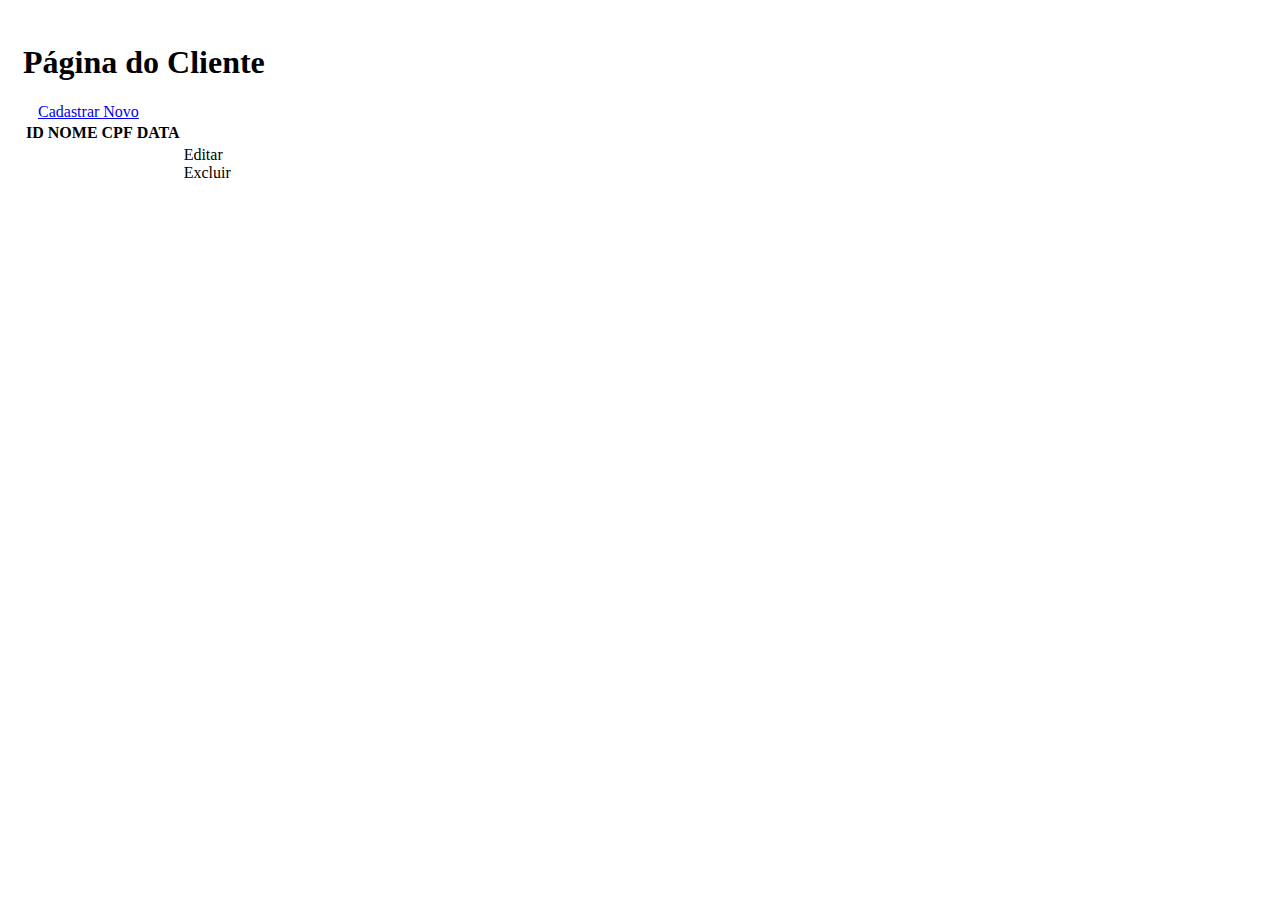
<file: src/main/resources/templates/cliente/index.html>
<!DOCTYPE html>
<html th:replace="~{fragments/layout :: layout (~{::body})}">
<head>
<meta charset="UTF-8" />
<title>Sistema de Cadastro</title>
</head>
<body style="padding: 15px">
	<h1>Página do Cliente</h1>
	<div class="panel-body">
		<div class="btn-group pull-left">
			<a class="btn btn-sm btn-success" style="margin:15px"
				href="/cliente/cadastro">Cadastrar Novo</a>
		</div>
		<div class="table-resoponsive">
			<table
				class="table table-sm table-striped table-hover table-bordered">
				<thead>
					<tr>
						<th>ID</th>
						<th>NOME</th>
						<th>CPF</th>
						<th>DATA</th>
						<th></th>
					</tr>
				</thead>
				<tbody>
					<tr th:each="c : ${_clientes}">
						<td th:text="${c.id}"></td>
						<td th:text="${c.nome}"></td>
						<td th:text="${c.cpf}"></td>
						<td th:text="${#dates.format(c.data,'dd / MMM / yyyy')}"></td>
						<td>
							<div class="btn-group pull-right">
								<a class="btn btn-sm btn-primary"
									th:href="@{/cliente/editar/{id}(id=${c.id})}">Editar</a>
							</div>
							<div class="btn-group pull-left">
								<a class="btn btn-sm btn-danger"
									th:href="@{/cliente/excluir/{id}(id=${c.id})}">Excluir</a>
							</div>
						</td>
					</tr>
				</tbody>
			</table>
		</div>
	</div>
</body>
</html>
</file>
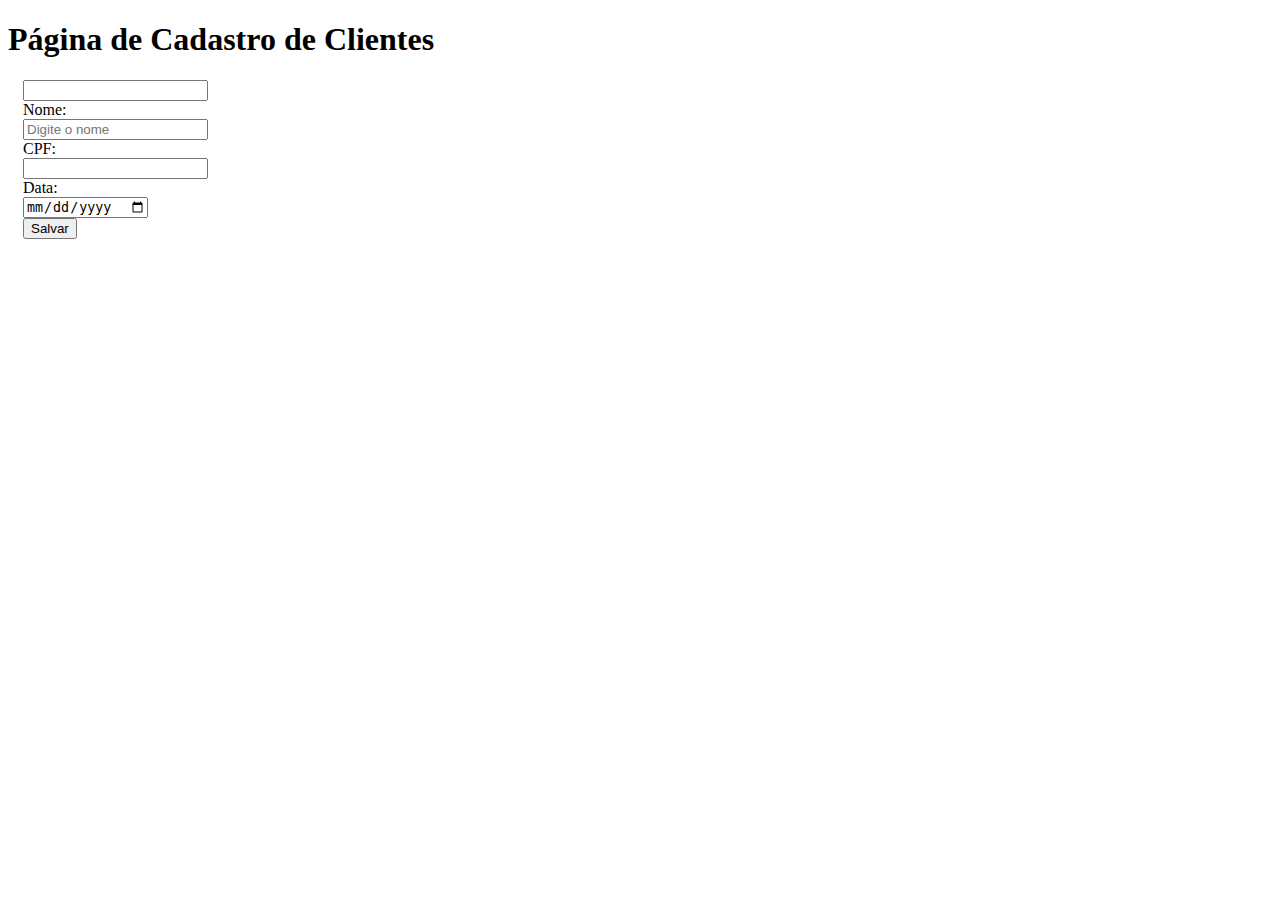
<file: src/main/resources/templates/cliente/cadastro.html>
<!DOCTYPE html>
<html th:replace="~{fragments/layout :: layout (~{::body})}">
<head>
<meta charset="UTF-8" />
<title>Sistema de Cadastro</title>
</head>
<body>
	<h1>Página de Cadastro de Clientes</h1>

	<div class="panel-body">
		<form th:object="${cliente}" 
			th:action="@{/cliente/salvar}" method="post" 
			class="form-horizontal" style="margin: 15px">

			<div class="form-group">
				<!-- 				Lista de Erros -->
				<div class="alert alert-danger" th:if="${#fields.hasAnyErrors()}">
					<div th:each="detailError : ${#fields.detailedErrors()}">
						<span th:text="${detailError.message}"></span>
					</div>
				</div>
			</div>

			<div class="form-group">
				<div class="col-sm-2">
					<input type="text" th:field="*{id}" class="form-control"
						id="id" readonly="readonly" />
				</div>
			</div>
			<div class="form-group has-error has-feedback" 
				th:classappend="${#fields.hasErrors('nome')} ? formFieldHasError">
				<label class="control-label col-sm-2" for="nome">Nome:</label>
				<div class="col-sm-10">
					<input type="text" th:field="*{nome}" class="form-control"
						id="nome" placeholder="Digite o nome" />
				</div>
			</div>
			<div class="form-group has-error has-feedback" th:classappend="${#fields.hasErrors('cpf')} ? formFieldHasError">
				<label class="control-label col-sm-2" for="cpf">CPF:</label>
				<div class="col-sm-10">
					<input type="text" th:field="*{cpf}" maxlength="11"
						class="form-control" id="cpf" />
				</div>
			</div>
			<div class="form-group">
				<label class="control-label col-sm-2" for="Data">Data:</label>
				<div class="col-sm-10">
					<input type="date" th:field="*{data}" class="form-control"
						id="data" />
				</div>
			</div>
			<div class="form-group">
				<button type="submit" class="btn btn-sm btn-primary">Salvar</button>
			</div>
		</form>
	</div>
</body>
</html>
</file>
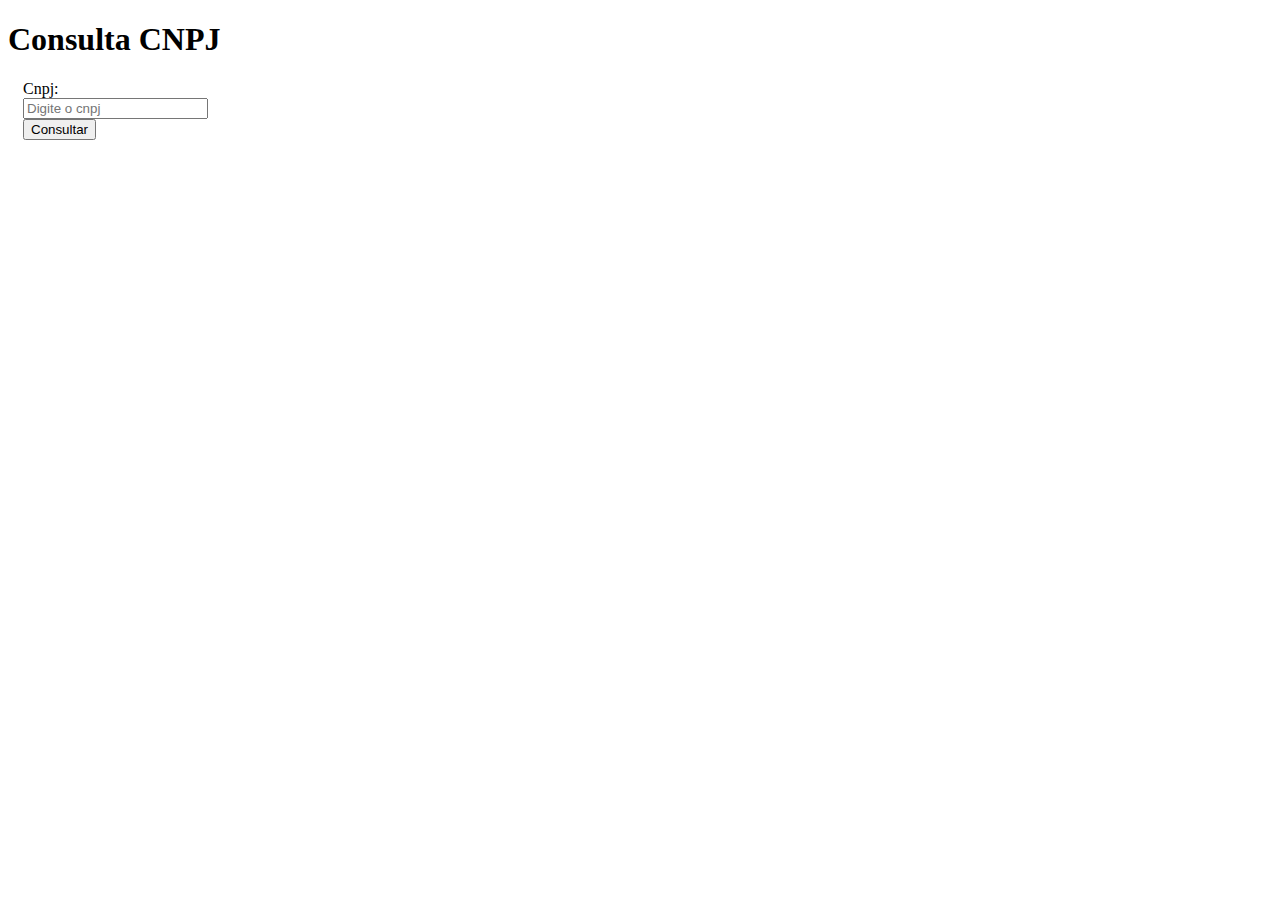
<file: src/main/resources/templates/cliente/consulta-cnpj.html>
<!DOCTYPE html>
<html th:replace="~{fragments/layout :: layout (~{::body})}">
<meta charset="UTF-8">
<body>
	<h1>Consulta CNPJ</h1>

	<div class="panel-body">

		<form th:object="${cadastroCnpj}" th:action="@{/cliente/consulta/cnpj}"
			method="post" class="form-horizontal" style="margin: 15px">

			<div class="form-group">
				<div class="alert alert-danger" th:if="${#fields.hasAnyErrors()}">
					<div th:each="detailedError : ${#fields.detailedErrors()}">
						<span th:text="${detailedError.message}"></span>
					</div>
				</div>
			</div>
			<div class="form-group">
				<label class="control-label col-sm-2" for="cnpj">Cnpj:</label>
				<div class="col-sm-10">
					<input type="text" th:field="*{cnpj}" class="form-control"
						id="cnpj" placeholder="Digite o cnpj">
				</div>
			</div>
			<div class="form-group">
				<button type="submit" class="btn btn-sm btn-primary">Consultar</button>
			</div>
		</form>
	</div>
</body>
</html>
</file>
